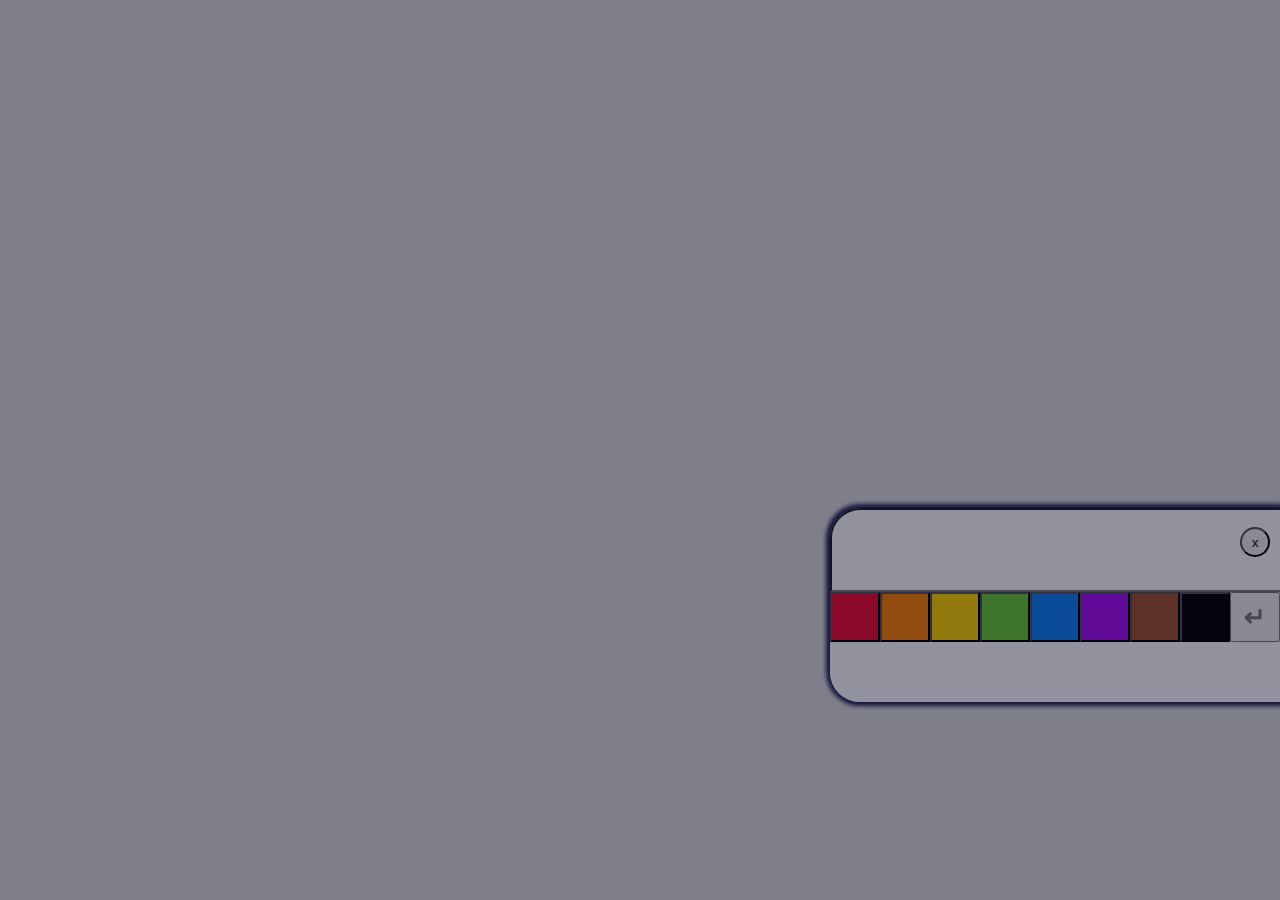
<file: index.html>
<!DOCTYPE html>
<html lang="en">
<head>
  <meta charset="UTF-8">
  <meta http-equiv="X-UA-Compatible" content="IE=edge">
  <meta name="viewport" content="width=device-width, initial-scale=1.0">
  <title>Kassastick</title>
  <link href= "kassastick.css" rel="stylesheet">
  <script src="barcodes.js"></script>
  <script src="kassastick--data.js"></script>
  <script src="kassastick--prelude.js"></script>
  <script>
    const display_ccd = ccd => {
      for( let node of document.querySelectorAll( '#filter .ccd' ) ){
        node.innerHTML ='';
        mk_ccd( ccd, node );
        console.log(ccd,node);
      }
    };
    const clear_ccd = () => {
      for( let node of document.querySelectorAll( '#filter .ccd' ) ){
        node.innerHTML ='';
      }
    }
    const transform_assimilate = Match
      ( /\[…([a-z]+)…\]$/i , chars => char => `[…${chars}${char}…]`
      , otherwise          , _     => char => `[…${char}…]` 
      )
    ;

    const transform_finalize = Match
      ( /\[…([a-z]+)…\]$/i , chars  => `[${chars}]`
      , otherwise          , str    => str 
      )
    ;

    const wildcard = str => str.replace( /…/, '\\S*?' )

    // credit esc_re: https://stackoverflow.com/users/18936/bobince
    const esc_re = ( str ) =>
      str.replace(/[-\/\\^$*+?.()|[\]{}]/g, '\\$&');
    const word2re = Match
      ( /^\[([a-z]+)\]$/   , ccd => RegExp( `\\[${ccd}\\]`, 'i' )
      , /^\[…([a-z]+)…\]$/ , ccd => RegExp( `\\[\\S*?${ccd}\\S*\\]` , 'i' )
      , otherwise         , str => RegExp( wildcard( esc_re( str ) ), 'i' )
      )
    ;
    const words2res = ( ...words ) => words.map( word2re );

    const all = ( ...res ) => str => res.reduce( ( acc, re ) => acc && re.test( str ) , true);


    const mk_dot = ( c, parent=document.body ) => {
      const node = document.createElement('div');
      node.classList = 'dot';
      node.dataset.color = c;
      parent.appendChild( node );
    }
    const mk_ccd = ( ccd, parent=document.body ) => {
      const node = document.createElement('div');
      node.classList.add('ccd');
      parent.appendChild( node );
      for( let c of ccd.split('') ) mk_dot( c, node );
    }
    const fill_in = (key, val, templ) => {
      const val_ = val.replace( '...', templ )
      return key === 'ean' ? val_.replace( /\s+/g, '' ): val_;
    } 
    // do on load
    let active = { item: null, barcode: null };
    document.addEventListener('DOMContentLoaded', ( ev ) => {
      document.body.dataset.state = 'browsing';

      // PARSE DATA
      lines = DATA.str.split(/\n+/);
      const groups = DATA.groups;
      let current = null;
      lines.forEach(
        Match
          ( /^\s*\/\s*/ , path => groups.push( {path:path, items:[], template:{}} )
          , /^\s*\#\s*/ , key  => {
            groups[groups.length-1].items.push([key,current={key}]) 
            }
          , /^\s*\*\s*([a-zA-Z\-]+)\s+/, (key, val) => groups[groups.length-1].template[key]=val
          , /^\s*([a-zA-Z\-]+)\s+/, (key, val) => current[key] = fill_in(key,val,groups[groups.length-1].template[key])
          , otherwise  , line => {
                      // console.log( `????:${line}` )  
                    }
          
          )
      );
      // gather free text field
      for(let item of DATA.items){
        // console.log(item);
      }
      // console.log(DATA.items)
      // RENDER GROUPS
      const gs = document.getElementById( 'groups' );
      for(let g of groups){
        const g_node = document.createElement( 'div' );
        g.node = g_node;
        gs.appendChild(g_node);
        g_node.innerHTML = g.path + " / ";
        g_node.classList.add('group');
        for(let ki of g.items) {
          const key = ki[0];
          const item = ki[1];
          // add path to item
          item.path = g.path;
          // RENDER ITEM
          const item_node = document.createElement( 'button' );

          g_node.appendChild( item_node );
          // DATA
          DATA.items.push( item );
          item.node = item_node;
          item.group = g;
          item.group_node = g_node;
          // DATA add text field for free text searches
          const item_texts = [];
          for( let t of [item.path, item.key, item.dim, item.desc, item.ean ])
            if( t ) item_texts.push( t );
          item.text = item_texts.join( '; ' );
          if( item.ccd ) item.text += `; [${item.ccd}]`

/*           DATA.ean2itemnode[ item.ean ] = item_node;
          DATA.ean2groupnode[ item.ean ] = g_node; */
          item_node.innerHTML = key;
          item_node.dataset.ean = item.ean;
          item_node.classList.add('item');
          if( item.ccd ) mk_ccd( item.ccd, item_node )
        }
      }


      // ADD EVENT HANDLERS

      // ADD RESET HANDLER
      reset = e => {
        // console.log('reset')
        document.body.dataset.state = 'browsing';
        if( active.item ) active.item.classList.remove( 'selected' );
        if( active.barcode ) active.barcode.parentNode.removeChild( active.barcode );
        active.barcode = null;
        active.item = null;
       }
      document.body.addEventListener( 'mouseup', reset );
      // ADD SHOW EAN HANDLERS 
      document.querySelectorAll('.item').forEach(
        ( item ) => {
          handler = e => {
            e.stopPropagation()
            reset();
            // REFLECT STATE
            document.body.dataset.state = 'selected';
            item.classList.add( 'selected' );
            active.item = item;

            // PRODUCE BARCODE
            const eanstr = item.dataset.ean;
            const eansvg = str2svg( eanstr );
            const barcode_display = document.createElement( 'div' );
            barcode_display.innerHTML =  eansvg;
            barcode_display.classList.add( 'barcode-display' )
            item.after( barcode_display );
            
            // EXIT
            if( active.barcode ) 
              active.barcode.parentNode.removeChild( active.barcode );
            // ENTRY
            active.barcode = barcode_display;
          }
          item.addEventListener( 'click', handler );
      });

    // FILTERING
    
    // SELECT FILTER
    const filter_area = document.getElementById( 'filter' );

 
    // BIND EVENT HANDLERS 
    const inp_txt = document.getElementById( 'inp-txt' );
    const ccd_display = document.querySelector( '#filter .ccd' );
    inp_txt.addEventListener( 'keyup', ( ev )=>{
      const str = inp_txt.value.replace(/\.\.\./,'…');
      inp_txt.value = str;
      
      const words = str.split( /\s+/ );
      const  res = words.map( word2re );
      const pred = str => res.reduce( ( acc, re ) => acc && re.test( str ) , true);
      
      const uninteresting_groups = new Set( DATA.groups );
      const interesting_groups = new Set( );
      const interesting_items = new Set();
      // loop through items, if is search string is not empty
      if( str.trim() !== '' ){
        for( let item of DATA.items ){
          // decide if interesting
          if( pred( item.text ) ){
            // item is interesting
            interesting_items.add( item );
            uninteresting_groups.delete( item.group );
            interesting_groups.add( item.group );
          }
        }
      }
      // hide uninteresting groups
      uninteresting_groups.forEach( g => g.node.dataset.interesting = false );
      // show interesting groups
      for(let g of interesting_groups){
        g.node.dataset.interesting = true;
        for(let [,i] of g.items ){
          i.node.dataset.interesting = interesting_items.has(i);
          i.node.disabled = !interesting_items.has(i);
        }
      }
      
      // reflect on item level
      // reflect on group level
      
      // auto-click item if only one is selected
      if( interesting_items.size === 1 ){
        for( let the_one of interesting_items.values() ){
          console.log('just one item', the_one );
          the_one.node.dispatchEvent( new Event('click', { bubbles: false }) );
        }
      } 
    } );
      
    // init at load time
    inp_txt.dispatchEvent( new Event('keyup', { bubbles: false }) );
    // CCD KEYPAD

    // CCD KEYPAD -- color buttons
    // bind assmiliate
    for(let btn of document.querySelectorAll( "#color-keypad .dot-btn" ) ){
      const char = btn.dataset.color;
      btn.addEventListener( 'click', () => {
        inp_txt.value = transform_assimilate( inp_txt.value )( char );
        inp_txt.dispatchEvent( new Event('keyup', { bubbles: false }) );
        display_ccd( inp_txt.value, ccd_display );
        Match
          ( /\[…([a-z]+)…\]/, ccd => display_ccd( ccd, ccd_display ) )( inp_txt.value )
      });
    };
    
    // bind finalize
    for(let btn of document.querySelectorAll( "#filter .enter-btn" ) ){
      btn.addEventListener( 'click', () => {
        inp_txt.value = transform_finalize( inp_txt.value )
        inp_txt.dispatchEvent( new Event('keyup', { bubbles: false } ) );
      } );
    }
    // bind reset
    for(let btn of document.querySelectorAll( "#filter .cancel-btn" ) ){
      btn.addEventListener( 'click', () => {
        inp_txt.value = '';
        inp_txt.dispatchEvent( new Event('keyup', { bubbles: false } ) );
        ccd_display.innerHTML='';
      } );
    }
  });
  </script>
</head>
<body data-state="browsing">

  <div id="groups"></div>

  <div id="filter">
    <!-- &#128269; --> 
    <input id="inp-txt" type="text" size="10">
    <button class="cancel-btn">x</button>
      <div class="ccd">
      </div>
      <div id="color-keypad">
      <!--button class="control-btn" data-char="[">[</button-->
      <button class="dot-btn" data-color="r"></button>
      <button class="dot-btn" data-color="o"></button>
      <button class="dot-btn" data-color="y"></button>
      <button class="dot-btn" data-color="g"></button>
      <button class="dot-btn" data-color="b"></button>
      <button class="dot-btn" data-color="v"></button>
      <button class="dot-btn" data-color="w"></button>
      <button class="dot-btn" data-color="s"></button>
       <!--button class="control-btn" data-char="]">]</button-->
      <button class="enter-btn">&crarr;</button>
    </div>
    <div class="footer"></div>

  </div>
  
</div>

<div style="height: 36vh;"></div>

  <div id="shield"></div>

</body>
</html>
</file>
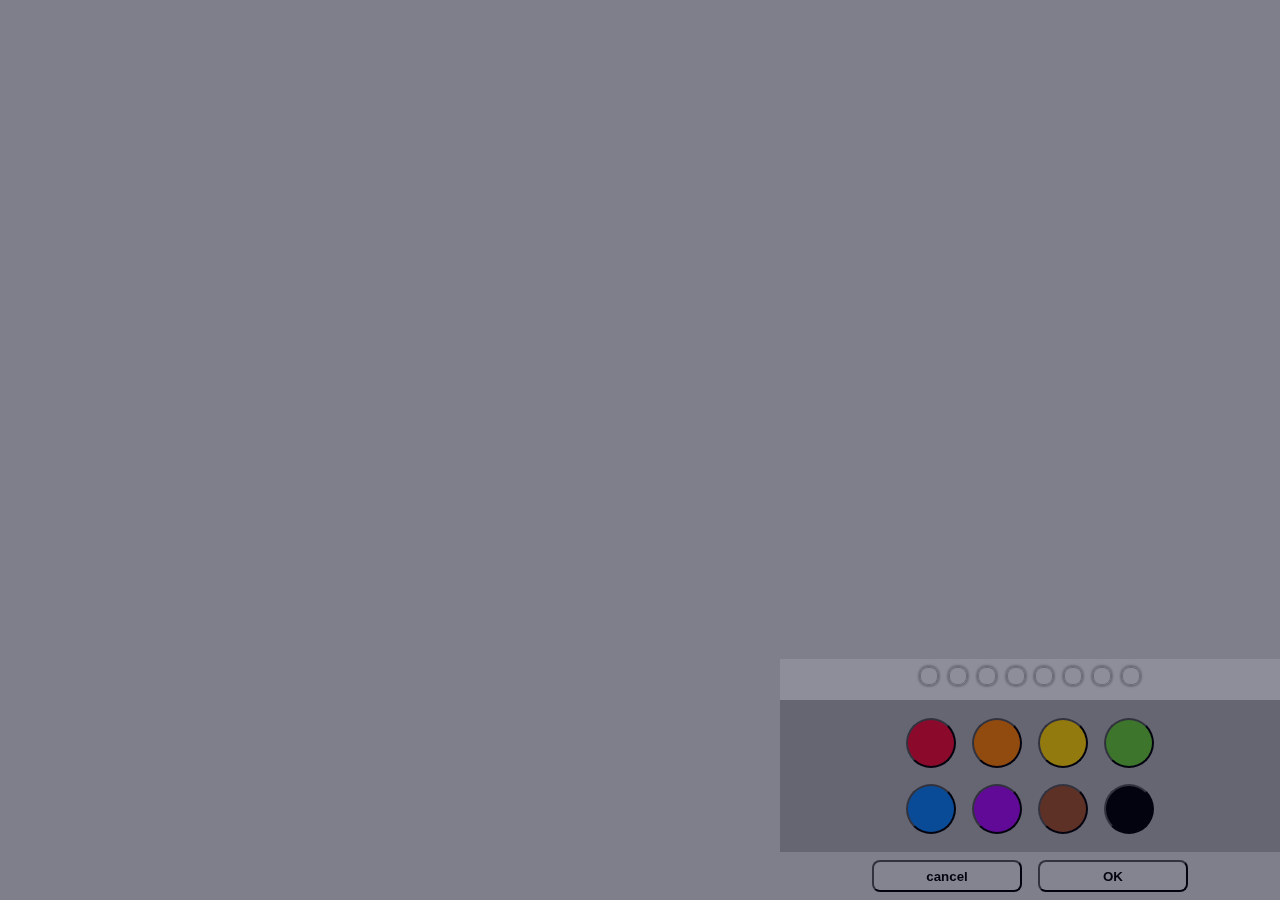
<file: ccode2barcode.html>
<!DOCTYPE html>
<html lang="en">
<head>
  <meta charset="UTF-8">
  <meta http-equiv="X-UA-Compatible" content="IE=edge">
  <meta name="viewport" content="width=device-width, initial-scale=1.0">
  <title>Kassastick</title>
  <link href= "kassastick.css" rel="stylesheet">
  <link href= "ccode2barcode.css" rel="stylesheet">
  
  <script src="barcodes.js"></script>
  <script>
    // do on load
    let active = { card: null, barcode: null };
    let inp = []; 
    document.addEventListener('DOMContentLoaded', ( ev ) => {
      
      // BINDINGS
      const cancelbtn = document.querySelector( 'button.cancel' );
      const okbtn     = document.querySelector( 'button.ok' );
      const display   = document.querySelector( '.display' );
      const dots      = document.querySelectorAll( '.display .dot' );
      console.log( dots );
      console.log( cancelbtn );
      
      const displayColors = () => {
        console.log( inp );
        for( let i = 0; i < dots.length; i++ ){
          dots[i].dataset.color = inp[i];
          dots[i].dataset.state = inp[i]? 'active' : 'idle' ;
          console.log(inp[i]);
        };
      };
      displayColors();
      cancelbtn.addEventListener( 'click', e => {
        inp = [];
        displayColors();
      } );
      document.querySelectorAll( '.palette button' ).forEach(
        btn => {
          const color = btn.dataset.color;
          const handler = ev => {
            inp.push( color );
            displayColors();
          };
          btn.addEventListener( 'click', handler );
        }
      )
    });
  </script>
</head>
<body data-state="browsing">
<div class="panel">
  <div class="display">
    <div class="dot"></div>
    <div class="dot"></div>
    <div class="dot"></div>
    <div class="dot"></div>
    <div class="dot"></div>
    <div class="dot"></div>
    <div class="dot"></div>
    <div class="dot"></div>
  </div>
  <nav class="color-selector">
    <div class="palette">
      <div class="palette-row row">
        <button data-color="r"></button>
        <button data-color="o"></button>
        <button data-color="y"></button>
        <button data-color="g"></button>
    </div>
    <div class="palette-row row">
        <button data-color="b"></button>
        <button data-color="v"></button>
        <button data-color="w"></button>
        <button data-color="s"></button>
      </div>
    </div>
    <div class="control-row row">
      <button class="cancel">cancel</button>
      <button class="ok">OK</button>
    <div>
  </nav>
<div>

  <div class="result"></div>

  <div id="shield"></div>

</body>
</html>

    <!--img src="https://www.bauhaus.se/media/catalog/product/cache/06447b731d1cbff22138e7150384a1c9/3/2/3230003A.jpg"-->
</file>
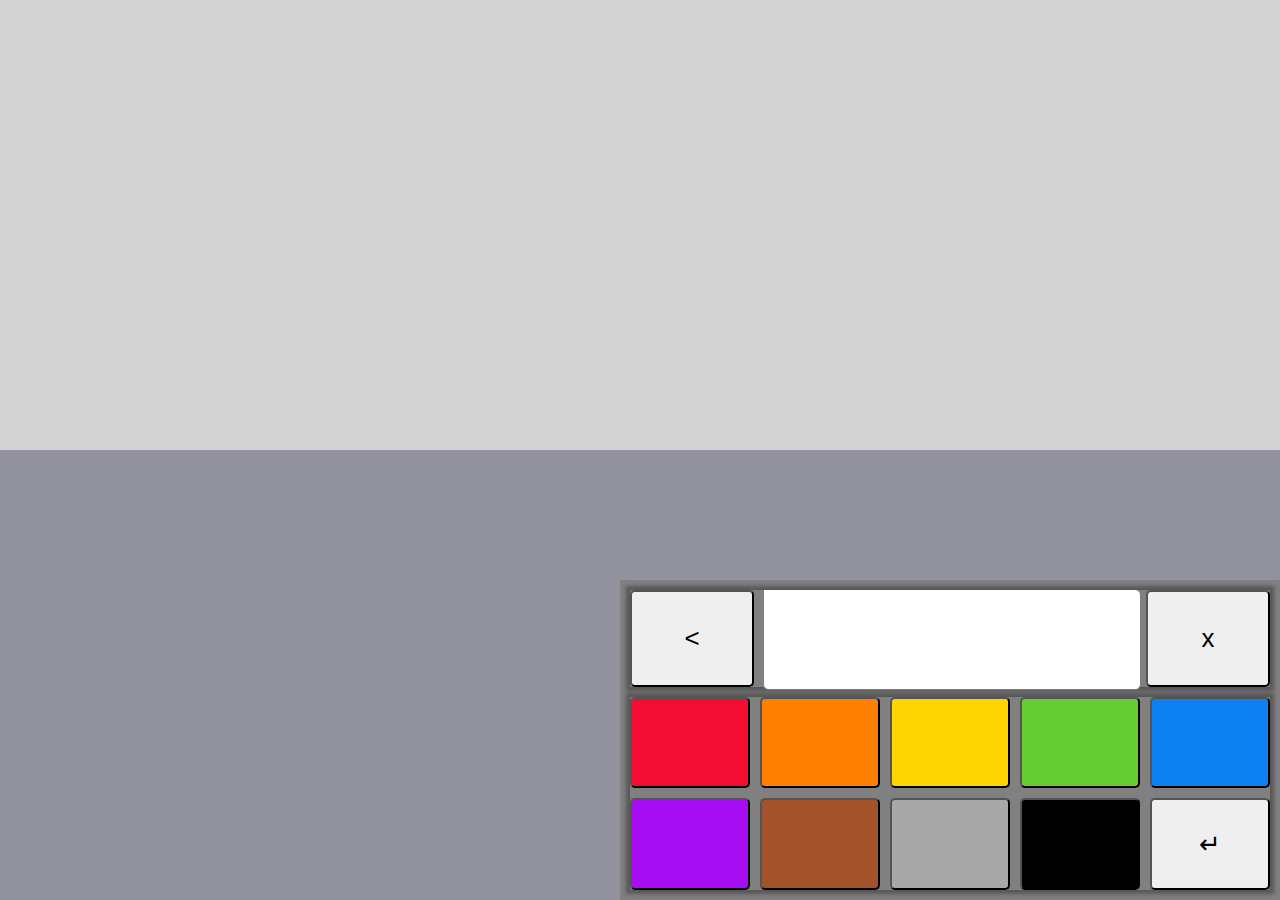
<file: k141592654.html>
<!DOCTYPE html>
<html lang="en">
<head>
  <meta charset="UTF-8">
  <meta http-equiv="X-UA-Compatible" content="IE=edge">
  <meta name="viewport" content="width=device-width, initial-scale=1.0">
  <title>Kassastick</title>
  <script src="barcodes.js"></script>
  <script src="kassastick--data.js"></script>

  <script src="k2--prelude.js"></script>
  <script src="k2--nolay.js"></script>

  <link href= "k2--layout.css" rel="stylesheet">
  <link href= "k2--style.css" rel="stylesheet">
  
  <script>
    

    const check_uniq_ean = ean => {
      if( Object.hasOwn( check_uniq_ean.barcodes, ean ) ) 
        console.error( ` The barcode ${ean} is not unique`  );
      else  check_uniq_ean.barcodes[ ean ] = true;
      const digits = str2digits( ean );
      if( ! EAN13.valid( digits ) ) 
        console.error( ` The barcode ${ean} is not a valid EAN-13 barcode`  );
    };
    check_uniq_ean.barcodes = {};



    // PARSE DATA
    const fill_in = ( key, val, templ ) => {
      val = val.replace( '...', templ )
      val = key === 'ean' ? val.replace( /\s+/g, '' ): val;
      if( key === 'ean' ) check_uniq_ean( val );
      return val;
    } 
    lines = DATA.str.split(/\n+/);
    const groups = DATA.groups;
    let current = null;
    let current_group = null;
    lines.forEach(
      Match
        ( /^\s*\/\s*/ , path =>
          groups.push( current_group = {path:path, items:[], template:{}} )
        , /^\s*\#\s*/ , key  => {
          groups[groups.length-1].items.push([key,current={key,path:current_group.path, group: current_group }]) 
          }
        , /^\s*\*\s*([a-zA-Z\-]+)\s+/, (key, val) => groups[groups.length-1].template[key]=val.trim()
        , /^\s*([a-zA-Z\-]+)\s+/, (key, val) => current[key] = fill_in(key,val.trim(),groups[groups.length-1].template[key])
        , otherwise  , line => {}
        )
    );
  </script>

  <script>
  </script>
  
  <script>
    const ccd_markup = Match
      ( _String,  ccd => 
        ['<div>'
        , [ '.', 'ccd' ]
        , [ $2.each( ccd.split('') )
          , c => 
            [ '<div>'
            , [ '.', 'dot' ] 
            , [ '%color', c ]
            ]
          ]

        ]
      , _ => [ '<div>' ]
      )
    ;
    const ENV = {};
    document.addEventListener('DOMContentLoaded', ( ev ) => 
    {
    // RENDER page

    // HANDLERS
      const handleColorButton = c => ev => {
        ENV.inputField.value = Match
          ( /\[…([a-zA-Z]+)…\]$/ , chars => `[…${chars}${c}…]`
          , otherwise          , _     => `[…${c}…]` 
          )( ENV.inputField.value )
        ;
        ENV.inputField.dispatchEvent( new Event('keyup', { bubbles: true }) );
      };
      const handleEnterButton = ev => {
        ENV.inputField.value = Match
          ( /\[…([a-zA-Z]+)…\]$/ , chars => `[${chars}]`
          , /\[([a-zA-Z]+)\]$/ , chars =>   `[${chars}]`
          , otherwise          , chars => `[${chars}]` 
          )( ENV.inputField.value )
        ;
        ENV.inputField.dispatchEvent( new Event('keyup', { bubbles: false }) );
      };
      const handleResetButton = ev => { 
        ENV.inputField.value = '';
        ENV.inputField.dispatchEvent( new Event('keyup', { bubbles: false }) );
      }
      const handleDeleteButton = ev => {
        ENV.inputField.value = Match
          ( /\[…([a-z]*?)[a-z]…\]$/i , chars => `[…${chars}…]`
          , otherwise          , str     => str.substring( 0, str.length-1 ) 
          )( ENV.inputField.value )
        ;
        ENV.inputField.dispatchEvent( new Event('keyup', { bubbles: false }) );
      };

      const handleFocus = ev => { ENV.input.dataset.focused = true; }
      const handleBlur  = ev => { ENV.input.dataset.focused = false; }

      // HANDLE SELECTION/ DISPLAY BARCODE
      let active = { item: null, barcode: null };
      handleReset = e => {
        // console.log('reset')
        document.body.dataset.state = 'browsing';
        if( active.item ) active.item.classList.remove( 'selected' );
        if( active.barcode ) active.barcode.parentNode.removeChild( active.barcode );
        active.barcode = null;
        active.item = null;
      }
      document.body.addEventListener( 'mouseup', handleReset );
      
      const handleItemClick = e => {
            e.stopPropagation();
            const item = e.target;
            if( !item.dataset.ean ) return;
            handleReset();

            // REFLECT STATE
            document.body.dataset.state = 'selected';
            item.classList.add( 'selected' );
            active.item = item;

            // PRODUCE BARCODE
            const eanstr = item.dataset.ean;
            console.log( 'Selected: ', eanstr )
            const eansvg = str2svg(  eanstr );
            const barcode_display = document.createElement( 'div' );
            barcode_display.innerHTML =  eansvg;
            barcode_display.classList.add( 'barcode-display' )
            item.after( barcode_display );
            
            // EXIT -- redundant -- aldready done in handleReset
     
            // ENTRY
            active.barcode = barcode_display;
          };

      // HANDLE INPUT

      const esc_re = ( str ) =>
        str.replace(/[-\/\\^$*+?.()|[\]{}]/g, '\\$&');
      const wildcard = str =>
        str.replace( /…/, '\\S*?' );
      const word2re = Match
        ( /^\[([a-zA-Z]+)\]$/   , ccd => RegExp( `\\[${ccd}\\]` )
        , /^\[…([a-zA-Z]+)…\]$/ , ccd => RegExp( `\\[\\S*?${ccd}\\S*\\]` )
        , otherwise         , str => RegExp( wildcard( esc_re( str ) ), 'i' )
        )
      ;
      const words2res = ( ...words ) => words.map( word2re );    
          
      const handleKeyup = e => {
        const inp_txt = e.target;
        
        // wildcard glyph
        const str = inp_txt.value.replace(/\.\.\./,'…');
        inp_txt.value = str;

        // reset viz
        ENV.viz.innerHTML = '';
        // vizualize color codes
        const mrk = Match
          ( /^\[([a-zA-Z]+)\]$/   , ccd => ccd_markup( ccd )
          , /^\[…([a-zA-Z]+)…\]$/ , ccd => ccd_markup( ccd )
          , otherwise, str => [ '<div>' ]
          )( str )
        // compile and draw ccd vizualization
        $.syntax.texp2fn( mrk )({ node: ENV.viz });

        // Make predicate
        const res = str.split( /\s+/ ).map( word2re );
        const pred = str => res.reduce
          ( ( acc, re ) => acc && re.test( str ) 
          , true
          )
        ;

        // Prepare search
        const uninteresting_groups = new Set( DATA.groups );
        const interesting_groups   = new Set();
        const interesting_items    = new Set();

        // loop through items, if is search string is not empty
        if( str.trim() !== '' ){
          for( let item of DATA.items ){
            // decide if interesting
            if( pred( item.text ) ){
              console.log('y')
              // item is interesting
              interesting_items.add( item );
              uninteresting_groups.delete( item.group );
              interesting_groups.add( item.group );
            }
          }
        }

        // hide uninteresting groups
        uninteresting_groups.forEach( g => g.node.dataset.interesting = false );
        // show interesting groups
        for(let g of interesting_groups){
          g.node.dataset.interesting = true;
          for(let [,i] of g.items ){
            i.node.dataset.interesting = interesting_items.has(i);
            i.node.disabled = !interesting_items.has(i);
          }
        }

        if( interesting_items.size === 1 && !/^\[…[a-zA-Z]+…\]$/.test( str ) ){
          for( let the_one of interesting_items.values() ){
            the_one.node.dispatchEvent
              ( new Event('click', { bubbles: true }) );
          }
        } 
      }
      

    // MARKUP
      const ki2Item = ( [ key, item ] ) => 
        [ '<button>'
        , ( ctx ) => DATA.items.push( item )
        , ( ctx ) => item.node = ctx.node
        , [ '.', 'item' ]
        , [ '%ean', item.ean ]
        , key
        , ccd_markup( item.ccd )
        ]
      ;
      const grpGroup = g => 
        [ '<div group>'
        , ( ctx ) => g.node = ctx.node
        , g.path
        , " / "
        , $2.each( g.items )( ki2Item )
        ]
      ;

      const Listing = 
        [ '<div listing listing>'
        , $2.each( DATA.groups )( grpGroup )
        , [ '<footer>' ]  
        , [ '!click', handleItemClick ]
        ]
      ;
      const Viz = 
        [ '<div viz viz>'
        ]
      ;
      const InputField =
        [ '<div inp inp>'
        , [ '<input inputField>'
          , [ '!focus', handleFocus ]
          , [ '!blur' , handleBlur ]
          , [ '!keyup', handleKeyup ]
          ]
        , Viz 
        ]
      ;
      const Display =
        [ '<div display display>'
        , [ '<button deleteBtn del>', "<"
          , [ '!click', handleDeleteButton ]
          ]
        , InputField
        , [ '<button resetBtn res>', "x"
          , [ '!click', handleResetButton ]
          ]
        ]
      ;
      const colorBtn = c =>
          [ `<button ${c} ${c}>`
          , [ '.', "color-button" ]
          , [ '%color', c ]
          , [ '!click', handleColorButton( c ) ]
          ]
      const Keyboard = 
        [ '<div keyboard keyboard>'
        , $2.each( 'roygbvBGs' )( colorBtn )
        , [ '<button enterBtn E>'
          , "↵"
          , [ '!click', handleEnterButton ] 
          ] 
        ]
      ;

      const Input = 
        [ '<div input>'
        , [ '@id', 'filter' ]
        , [ '%focused', 'false' ]
        , Display
        , Keyboard
        ]
      const Main = 
        [ '<div main>'
        , Listing
        , Input
        , [ '<div>', [ '@id', 'shield' ] ]
        ]
      ;
    // INTERPRET page definition
      $.syntax.texp2fn( Main )( 
          { node: document.body
          , env: ENV
          }
      );

    // ANNOTATE items with <item>.text
    
      for( let item of DATA.items ){
        // add text field for free text searches
        const item_texts = [];

        for( let t of [item.path, item.key, item.dim, item.desc ])
          if( t ) item_texts.push( t );
      
        for( let t of [ item.ccd, item.ean, item.ccd?item.ccd.split('').reverse().join(''):'' ])
          if( t ) item_texts.push( `[${ t }]` );

        item.text = item_texts.join( '; ' );
      }

    // INIT
    for( let g of DATA.groups )
      g.node.dataset.interesting = false;
    }
  );
  </script>
</head>
<body data-state="browsing">



</body>
</html>
</file>
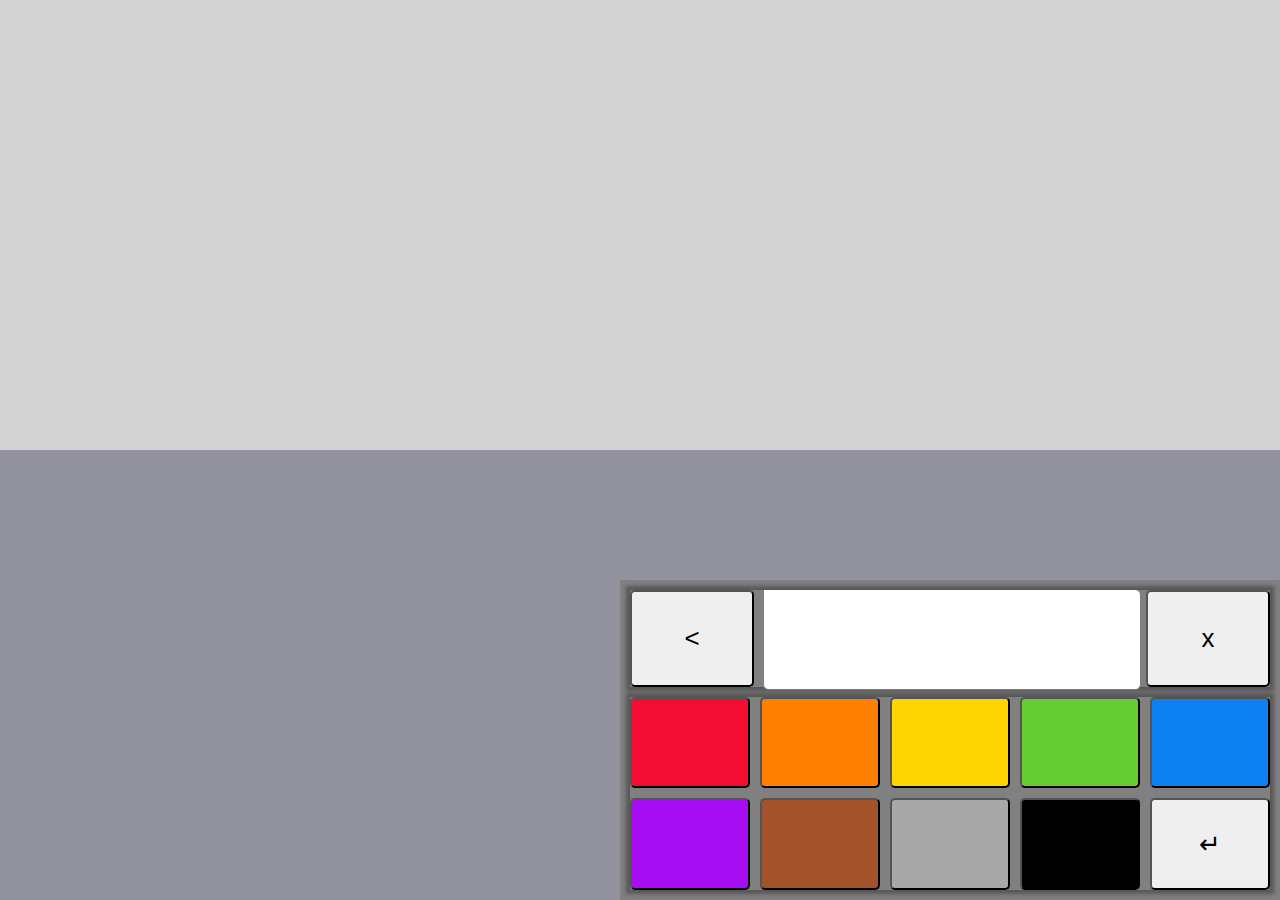
<file: k2.html>
<!DOCTYPE html>
<html lang="en">
<head>
  <meta charset="UTF-8">
  <meta http-equiv="X-UA-Compatible" content="IE=edge">
  <meta name="viewport" content="width=device-width, initial-scale=1.0">
  <title>Kassastick</title>
  <script src="barcodes.js"></script>
  <script src="kassastick--data.js"></script>

  <script src="k2--prelude.js"></script>
  <script src="k2--nolay.js"></script>

  <link href= "k2--layout.css" rel="stylesheet">
  <link href= "k2--style.css" rel="stylesheet">
  
  <script>
    // PARSE DATA
    const fill_in = (key, val, templ) => {
      const val_ = val.replace( '...', templ )
      return key === 'ean' ? val_.replace( /\s+/g, '' ): val_;
    } 
    lines = DATA.str.split(/\n+/);
    const groups = DATA.groups;
    let current = null;
    let current_group = null;
    lines.forEach(
      Match
        ( /^\s*\/\s*/ , path =>
          groups.push( current_group = {path:path, items:[], template:{}} )
        , /^\s*\#\s*/ , key  => {
          groups[groups.length-1].items.push([key,current={key,path:current_group.path, group: current_group }]) 
          }
        , /^\s*\*\s*([a-zA-Z\-]+)\s+/, (key, val) => groups[groups.length-1].template[key]=val
        , /^\s*([a-zA-Z\-]+)\s+/, (key, val) => current[key] = fill_in(key,val,groups[groups.length-1].template[key])
        , otherwise  , line => {}
        )
    );
  </script>

  <script>
  </script>
  
  <script>
    const ccd_markup = Match
      ( _String,  ccd => 
        ['<div>'
        , [ '.', 'ccd' ]
        , [ $2.each( ccd.split('') )
          , c => 
            [ '<div>'
            , [ '.', 'dot' ] 
            , [ '%color', c ]
            ]
          ]

        ]
      , _ => [ '<div>' ]
      )
    ;
    const ENV = {};
    document.addEventListener('DOMContentLoaded', ( ev ) => 
    {
    // RENDER page

    // HANDLERS
      const handleColorButton = c => ev => {
        ENV.inputField.value = Match
          ( /\[…([a-zA-Z]+)…\]$/ , chars => `[…${chars}${c}…]`
          , otherwise          , _     => `[…${c}…]` 
          )( ENV.inputField.value )
        ;
        ENV.inputField.dispatchEvent( new Event('keyup', { bubbles: true }) );
      };
      const handleEnterButton = ev => {
        ENV.inputField.value = Match
          ( /\[…([a-zA-Z]+)…\]$/ , chars => `[${chars}]`
          , /\[([a-zA-Z]+)\]$/ , chars =>   `[${chars}]`
          , otherwise          , chars => `[${chars}]` 
          )( ENV.inputField.value )
        ;
        ENV.inputField.dispatchEvent( new Event('keyup', { bubbles: false }) );
      };
      const handleResetButton = ev => { 
        ENV.inputField.value = '';
        ENV.inputField.dispatchEvent( new Event('keyup', { bubbles: false }) );
      }
      const handleDeleteButton = ev => {
        ENV.inputField.value = Match
          ( /\[…([a-z]*?)[a-z]…\]$/i , chars => `[…${chars}…]`
          , otherwise          , str     => str.substring( 0, str.length-1 ) 
          )( ENV.inputField.value )
        ;
        ENV.inputField.dispatchEvent( new Event('keyup', { bubbles: false }) );
      };

      const handleFocus = ev => { ENV.input.dataset.focused = true; }
      const handleBlur  = ev => { ENV.input.dataset.focused = false; }

      // HANDLE SELECTION/ DISPLAY BARCODE
      let active = { item: null, barcode: null };
      handleReset = e => {
        // console.log('reset')
        document.body.dataset.state = 'browsing';
        if( active.item ) active.item.classList.remove( 'selected' );
        if( active.barcode ) active.barcode.parentNode.removeChild( active.barcode );
        active.barcode = null;
        active.item = null;
      }
      document.body.addEventListener( 'mouseup', handleReset );
      
      const handleItemClick = e => {
            e.stopPropagation();
            const item = e.target;
            if( !item.dataset.ean ) return;
            handleReset();

            // REFLECT STATE
            document.body.dataset.state = 'selected';
            item.classList.add( 'selected' );
            active.item = item;

            // PRODUCE BARCODE
            const eanstr = item.dataset.ean;
            console.log( 'Selected: ', eanstr )
            const eansvg = str2svg(  eanstr );
            const barcode_display = document.createElement( 'div' );
            barcode_display.innerHTML =  eansvg;
            barcode_display.classList.add( 'barcode-display' )
            item.after( barcode_display );
            
            // EXIT -- redundant -- aldready done in handleReset
     
            // ENTRY
            active.barcode = barcode_display;
          };

      // HANDLE INPUT

      const esc_re = ( str ) =>
        str.replace(/[-\/\\^$*+?.()|[\]{}]/g, '\\$&');
      const wildcard = str =>
        str.replace( /…/, '\\S*?' );
      const word2re = Match
        ( /^\[([a-zA-Z]+)\]$/   , ccd => RegExp( `\\[${ccd}\\]` )
        , /^\[…([a-zA-Z]+)…\]$/ , ccd => RegExp( `\\[\\S*?${ccd}\\S*\\]` )
        , otherwise         , str => RegExp( wildcard( esc_re( str ) ), 'i' )
        )
      ;
      const words2res = ( ...words ) => words.map( word2re );    
          
      const handleKeyup = e => {
        const inp_txt = e.target;
        
        // wildcard glyph
        const str = inp_txt.value.replace(/\.\.\./,'…');
        inp_txt.value = str;

        // reset viz
        ENV.viz.innerHTML = '';
        // vizualize color codes
        const mrk = Match
          ( /^\[([a-zA-Z]+)\]$/   , ccd => ccd_markup( ccd )
          , /^\[…([a-zA-Z]+)…\]$/ , ccd => ccd_markup( ccd )
          , otherwise, str => [ '<div>' ]
          )( str )
        // compile and draw ccd vizualization
        $.syntax.texp2fn( mrk )({ node: ENV.viz });

        // Make predicate
        const res = str.split( /\s+/ ).map( word2re );
        const pred = str => res.reduce
          ( ( acc, re ) => acc && re.test( str ) 
          , true
          )
        ;

        // Prepare search
        const uninteresting_groups = new Set( DATA.groups );
        const interesting_groups   = new Set();
        const interesting_items    = new Set();

        // loop through items, if is search string is not empty
        if( str.trim() !== '' ){
          for( let item of DATA.items ){
            // decide if interesting
            if( pred( item.text ) ){
              console.log('y')
              // item is interesting
              interesting_items.add( item );
              uninteresting_groups.delete( item.group );
              interesting_groups.add( item.group );
            }
          }
        }

        // hide uninteresting groups
        uninteresting_groups.forEach( g => g.node.dataset.interesting = false );
        // show interesting groups
        for(let g of interesting_groups){
          g.node.dataset.interesting = true;
          for(let [,i] of g.items ){
            i.node.dataset.interesting = interesting_items.has(i);
            i.node.disabled = !interesting_items.has(i);
          }
        }

        if( interesting_items.size === 1 && !/^\[…[a-zA-Z]+…\]$/.test( str ) ){
          for( let the_one of interesting_items.values() ){
            the_one.node.dispatchEvent
              ( new Event('click', { bubbles: true }) );
          }
        } 
      }
      

    // MARKUP
      const ki2Item = ( [ key, item ] ) => 
        [ '<button>'
        , ( ctx ) => DATA.items.push( item )
        , ( ctx ) => item.node = ctx.node
        , [ '.', 'item' ]
        , [ '%ean', item.ean ]
        , key
        , ccd_markup( item.ccd )
        ]
      ;
      const grpGroup = g => 
        [ '<div group>'
        , ( ctx ) => g.node = ctx.node
        , g.path
        , " / "
        , $2.each( g.items )( ki2Item )
        ]
      ;

      const Listing = 
        [ '<div listing listing>'
        , $2.each( DATA.groups )( grpGroup )
        , [ '<footer>' ]  
        , [ '!click', handleItemClick ]
        ]
      ;
      const Viz = 
        [ '<div viz viz>'
        ]
      ;
      const InputField =
        [ '<div inp inp>'
        , [ '<input inputField>'
          , [ '!focus', handleFocus ]
          , [ '!blur' , handleBlur ]
          , [ '!keyup', handleKeyup ]
          ]
        , Viz 
        ]
      ;
      const Display =
        [ '<div display display>'
        , [ '<button deleteBtn del>', "<"
          , [ '!click', handleDeleteButton ]
          ]
        , InputField
        , [ '<button resetBtn res>', "x"
          , [ '!click', handleResetButton ]
          ]
        ]
      ;
      const colorBtn = c =>
          [ `<button ${c} ${c}>`
          , [ '.', "color-button" ]
          , [ '%color', c ]
          , [ '!click', handleColorButton( c ) ]
          ]
      const Keyboard = 
        [ '<div keyboard keyboard>'
        , $2.each( 'roygbvBGs' )( colorBtn )
        , [ '<button enterBtn E>'
          , "↵"
          , [ '!click', handleEnterButton ] 
          ] 
        ]
      ;

      const Input = 
        [ '<div input>'
        , [ '@id', 'filter' ]
        , [ '%focused', 'false' ]
        , Display
        , Keyboard
        ]
      const Main = 
        [ '<div main>'
        , Listing
        , Input
        , [ '<div>', [ '@id', 'shield' ] ]
        ]
      ;
    // INTERPRET page definition
      $.syntax.texp2fn( Main )( 
          { node: document.body
          , env: ENV
          }
      );

    // ANNOTATE items with <item>.text
    
      for( let item of DATA.items ){
        // add text field for free text searches
        const item_texts = [];

        for( let t of [item.path, item.key, item.dim, item.desc ])
          if( t ) item_texts.push( t );
      
        for( let t of [ item.ccd, item.ean ])
          if( t ) item_texts.push( `[${ t }]` );
        
        item.text = item_texts.join( '; ' );
      }

    // INIT
    for( let g of DATA.groups )
      g.node.dataset.interesting = false;
    }
  );
  </script>
</head>
<body data-state="browsing">



</body>
</html>
</file>
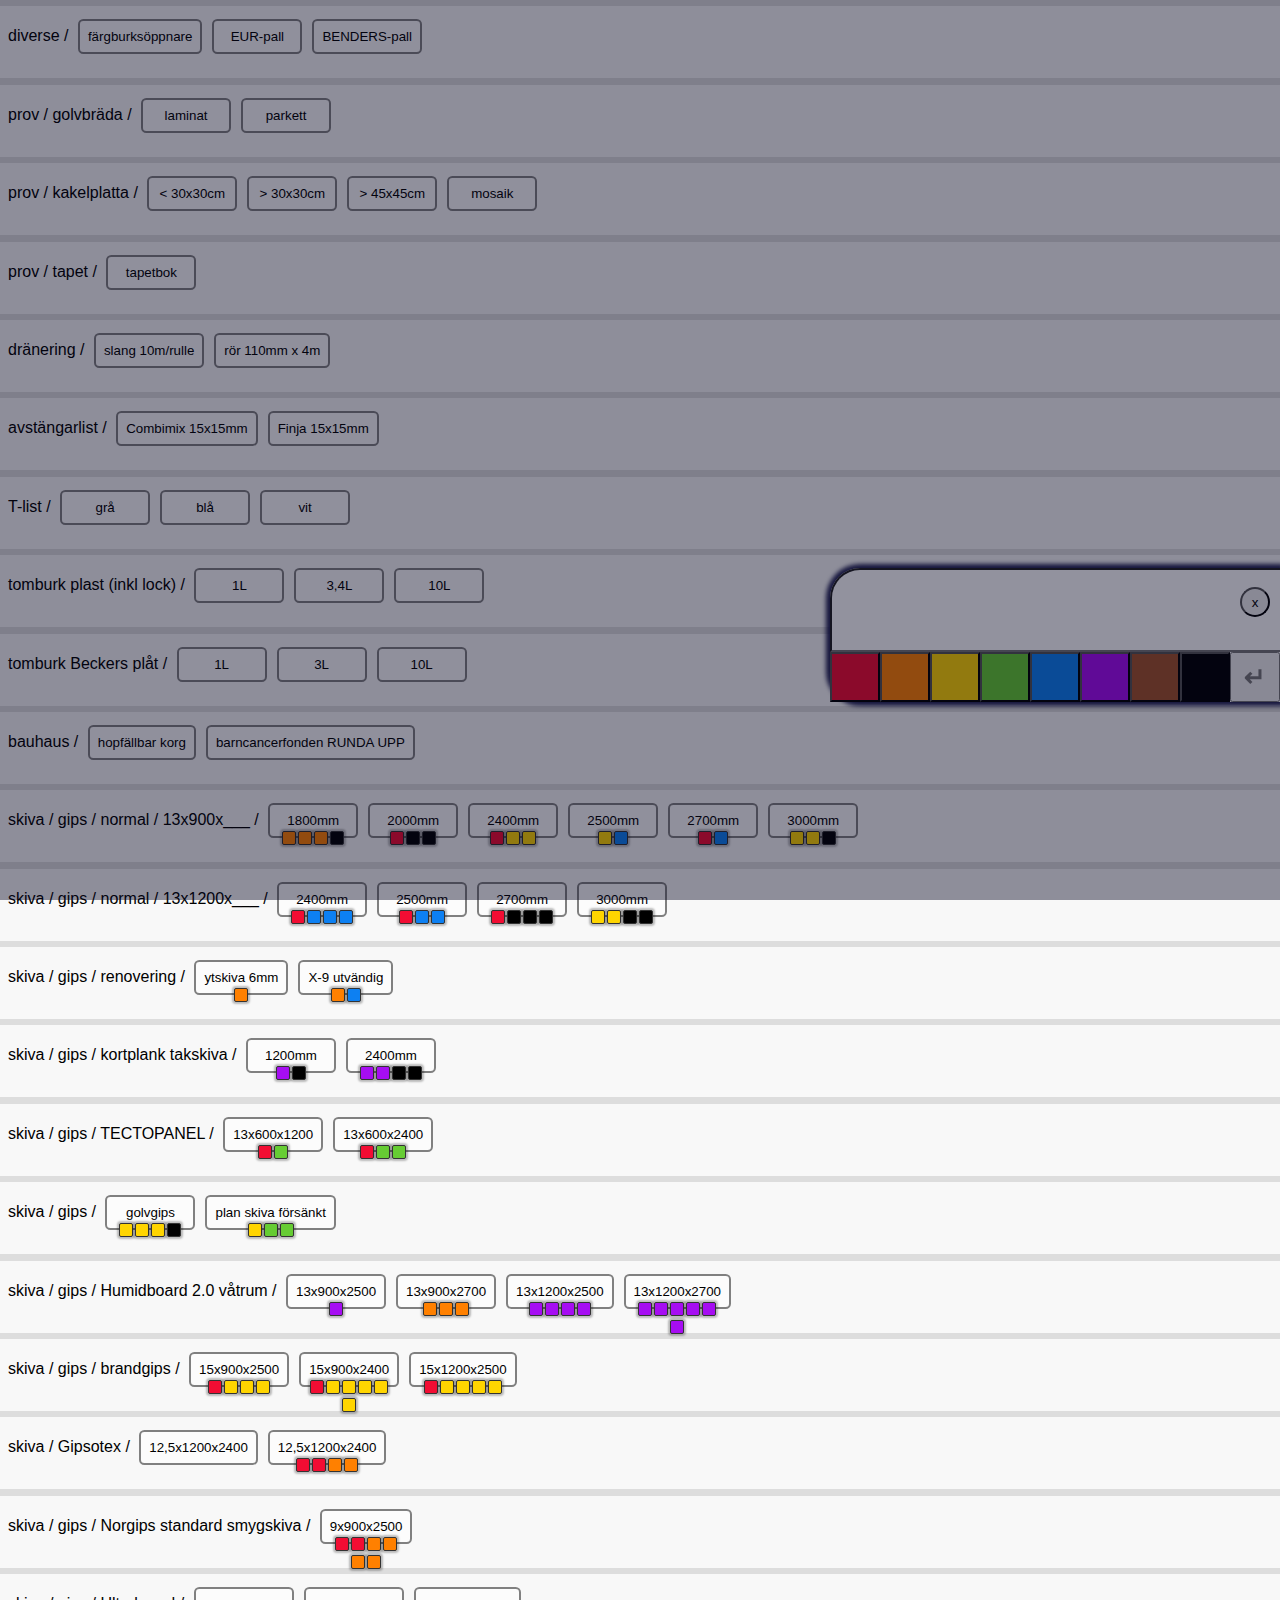
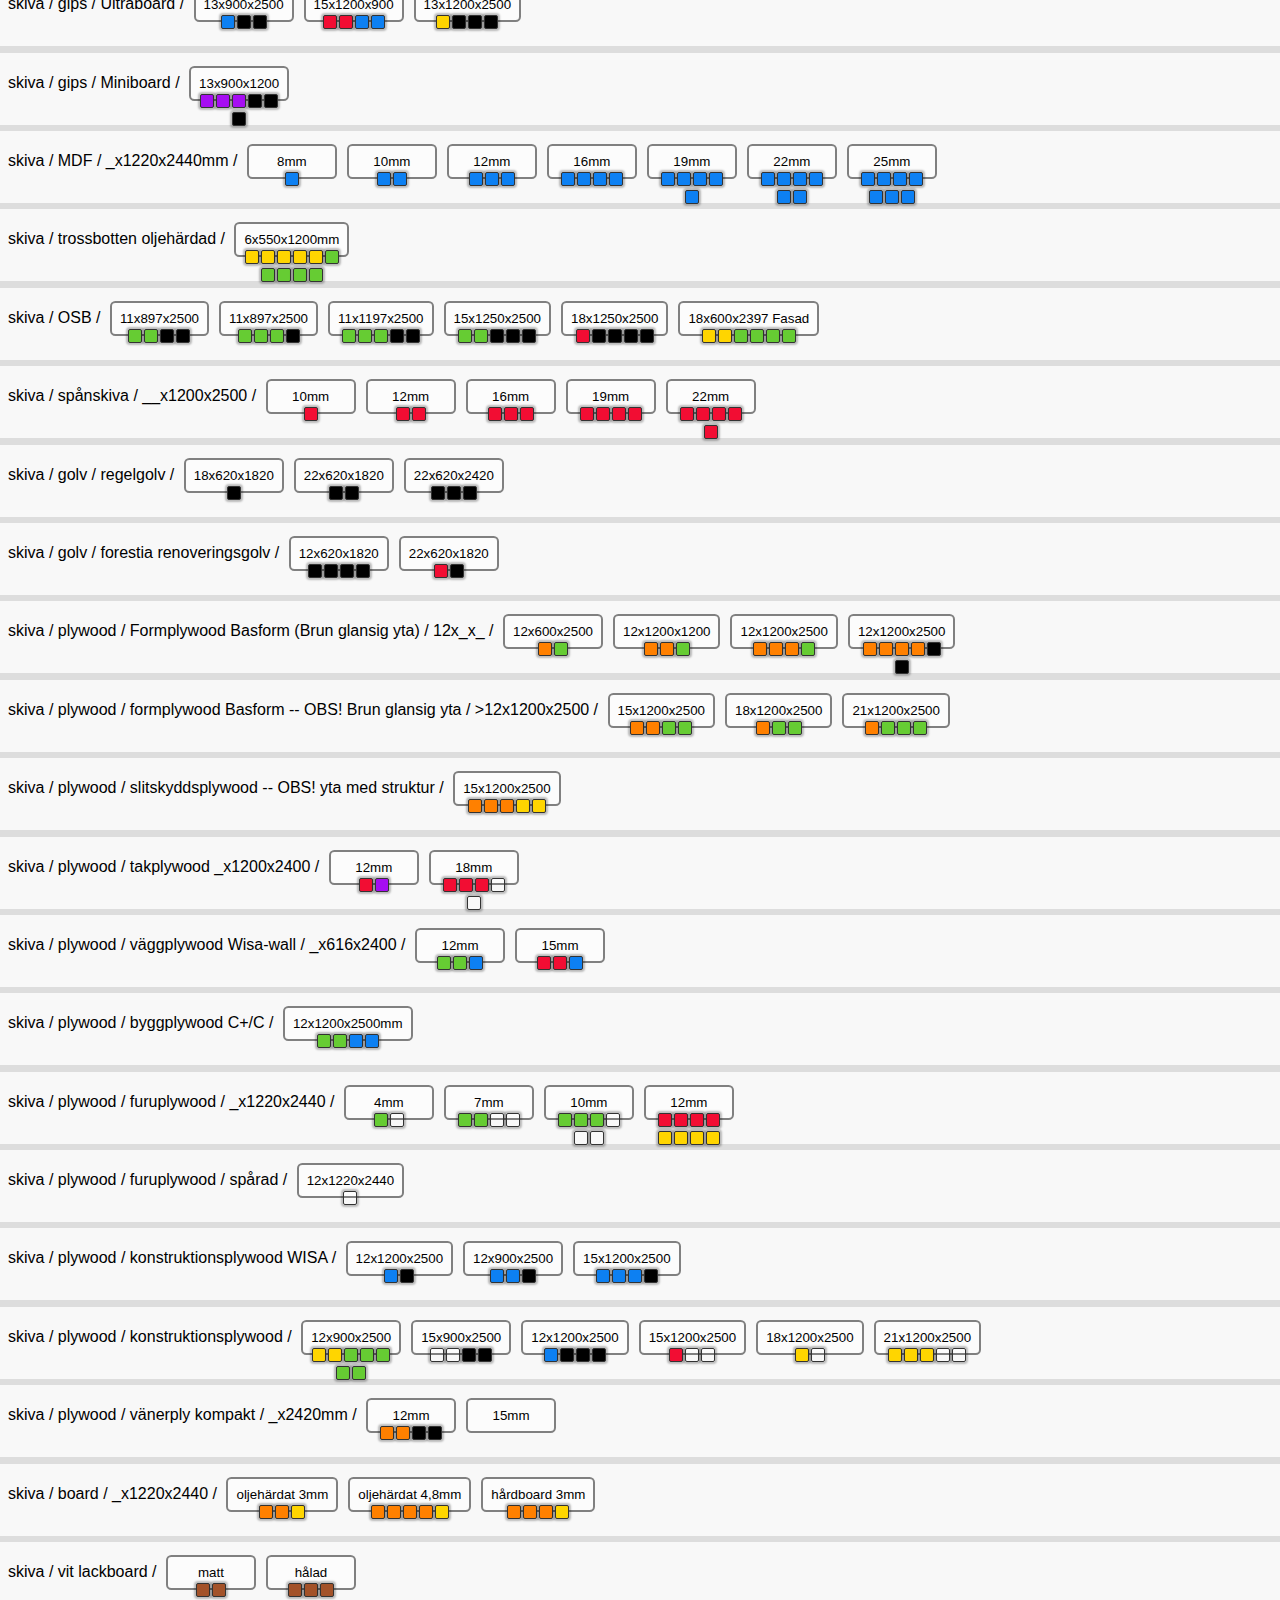
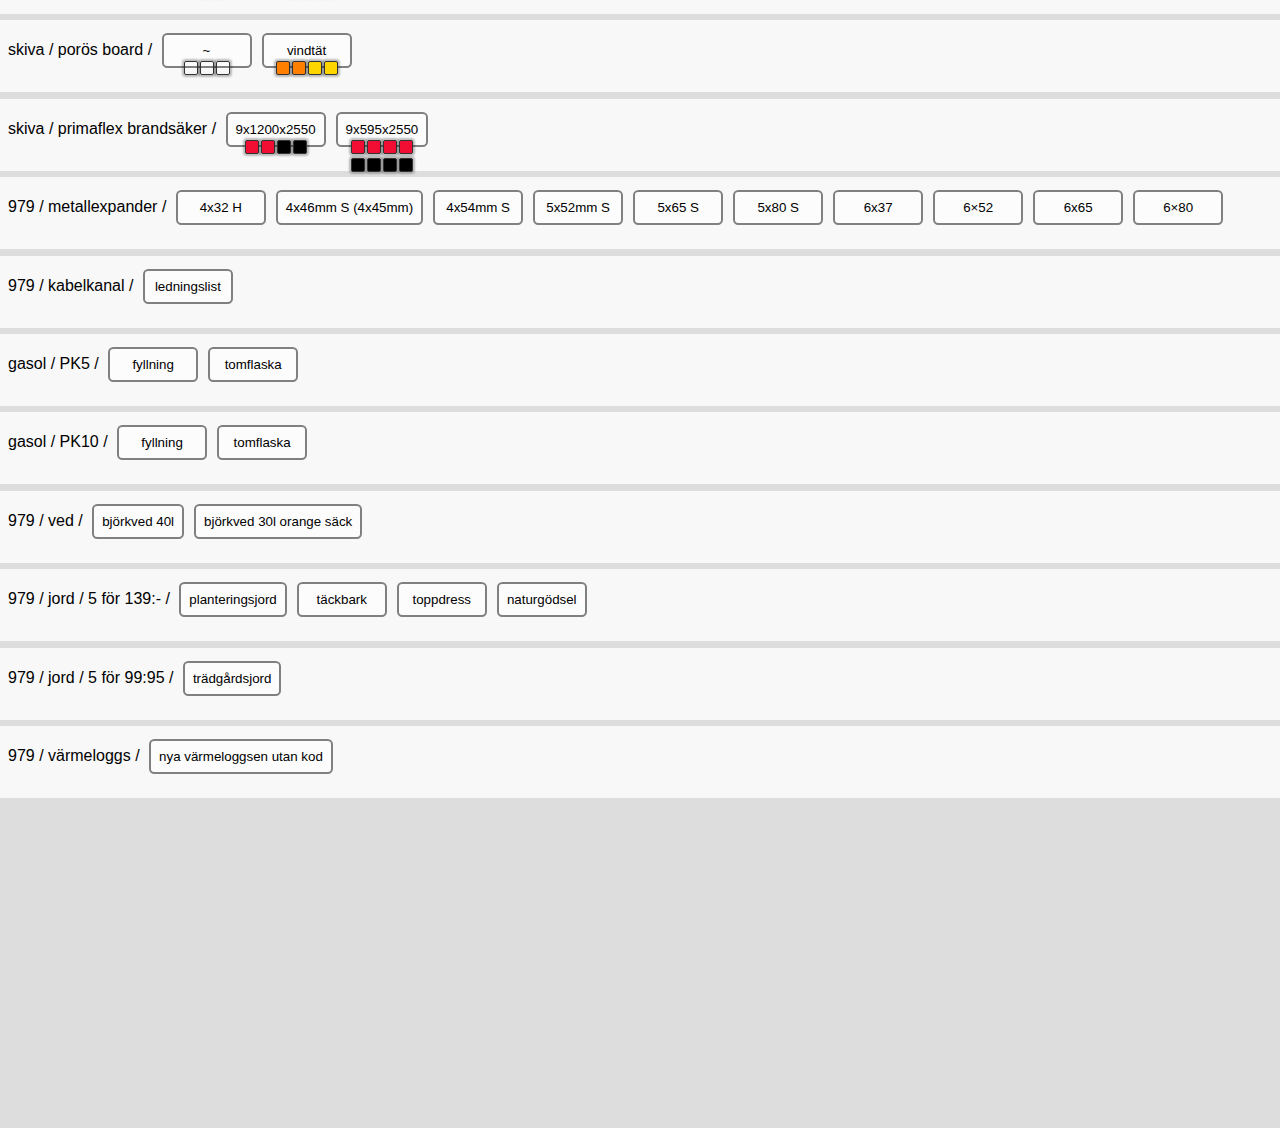
<file: kassastick.html>
<!DOCTYPE html>
<html lang="en">
<head>
  <meta charset="UTF-8">
  <meta http-equiv="X-UA-Compatible" content="IE=edge">
  <meta name="viewport" content="width=device-width, initial-scale=1.0">
  <title>Kassastick</title>
  <link href= "kassastick.css" rel="stylesheet">
  <script src="barcodes.js"></script>
  <script src="kassastick--data.js"></script>
  <script src="kassastick--prelude.js"></script>
  <script>
    const display_ccd = ccd => {
      for( let node of document.querySelectorAll( '#filter .ccd' ) ){
        node.innerHTML ='';
        mk_ccd( ccd, node );
        console.log(ccd,node);
      }
    };
    const clear_ccd = () => {
      for( let node of document.querySelectorAll( '#filter .ccd' ) ){
        node.innerHTML ='';
      }
    }
    const transform_assimilate = Match
      ( /\[…([a-z]+)…\]$/i , chars => char => `[…${chars}${char}…]`
      , otherwise          , _     => char => `[…${char}…]` 
      )
    ;

    const transform_finalize = Match
      ( /\[…([a-z]+)…\]$/i , chars  => `[${chars}]`
      , otherwise          , str    => str 
      )
    ;

    const wildcard = str => str.replace( /…/, '\\S*?' )

    // credit esc_re: https://stackoverflow.com/users/18936/bobince
    const esc_re = ( str ) =>
      str.replace(/[-\/\\^$*+?.()|[\]{}]/g, '\\$&');
    const word2re = Match
      ( /^\[([a-z]+)\]$/   , ccd => RegExp( `\\[${ccd}\\]`, 'i' )
      , /^\[…([a-z]+)…\]$/ , ccd => RegExp( `\\[\\S*?${ccd}\\S*\\]` , 'i' )
      , otherwise         , str => RegExp( wildcard( esc_re( str ) ), 'i' )
      )
    ;
    const words2res = ( ...words ) => words.map( word2re );

    const all = ( ...res ) => str => res.reduce( ( acc, re ) => acc && re.test( str ) , true);


    const mk_dot = ( c, parent=document.body ) => {
      const node = document.createElement('div');
      node.classList = 'dot';
      node.dataset.color = c;
      parent.appendChild( node );
    }
    const mk_ccd = ( ccd, parent=document.body ) => {
      const node = document.createElement('div');
      node.classList.add('ccd');
      parent.appendChild( node );
      for( let c of ccd.split('') ) mk_dot( c, node );
    }
    const fill_in = (key, val, templ) => {
      const val_ = val.replace( '...', templ )
      return key === 'ean' ? val_.replace( /\s+/g, '' ): val_;
    } 
    // do on load
    let active = { item: null, barcode: null };
    document.addEventListener('DOMContentLoaded', ( ev ) => {
      document.body.dataset.state = 'browsing';

      // PARSE DATA
      lines = DATA.str.split(/\n+/);
      const groups = DATA.groups;
      let current = null;
      lines.forEach(
        Match
          ( /^\s*\/\s*/ , path => groups.push( {path:path, items:[], template:{}} )
          , /^\s*\#\s*/ , key  => {
            //console.log(key)
            groups[groups.length-1].items.push([key,current={key}]) 
            }
          , /^\s*\*\s*([a-zA-Z\-]+)\s+/, (key, val) => groups[groups.length-1].template[key]=val
          , /^\s*([a-zA-Z\-]+)\s+/, (key, val) => current[key] = fill_in(key,val,groups[groups.length-1].template[key])
          , otherwise  , line => {
                      // console.log( `????:${line}` )  
                    }
          
          )
      );
      // gather free text field
      for(let item of DATA.items){
        // console.log(item);
      }
      // console.log(DATA.items)
      // RENDER GROUPS
      const gs = document.getElementById( 'groups' );
      for(let g of groups){
        const g_node = document.createElement( 'div' );
        g.node = g_node;
        gs.appendChild(g_node);
        g_node.innerHTML = g.path + " / ";
        g_node.classList.add('group');
        for(let ki of g.items) {
          const key = ki[0];
          const item = ki[1];
          // add path to item
          item.path = g.path;
          // RENDER ITEM
          const item_node = document.createElement( 'button' );

          g_node.appendChild( item_node );
          // DATA
          DATA.items.push( item );
          item.node = item_node;
          item.group = g;
          item.group_node = g_node;
          // DATA add text field for free text searches
          const item_texts = [];
          for( let t of [item.path, item.key, item.dim, item.desc, item.ean ])
            if( t ) item_texts.push( t );
          item.text = item_texts.join( '; ' );
          if( item.ccd ) item.text += `; [${item.ccd}]`

/*           DATA.ean2itemnode[ item.ean ] = item_node;
          DATA.ean2groupnode[ item.ean ] = g_node; */
          item_node.innerHTML = key;
          item_node.dataset.ean = item.ean;
          item_node.classList.add('item');
          if( item.ccd ) mk_ccd( item.ccd, item_node )
        }
      }


      // ADD EVENT HANDLERS

      // ADD RESET HANDLER
      reset = e => {
        // console.log('reset')
        document.body.dataset.state = 'browsing';
        if( active.item ) active.item.classList.remove( 'selected' );
        if( active.barcode ) active.barcode.parentNode.removeChild( active.barcode );
        active.barcode = null;
        active.item = null;
       }
      document.body.addEventListener( 'mouseup', reset );
      // ADD SHOW EAN HANDLERS 
      document.querySelectorAll('.item').forEach(
        ( item ) => {
          handler = e => {
            e.stopPropagation()
            reset();
            // REFLECT STATE
            document.body.dataset.state = 'selected';
            item.classList.add( 'selected' );
            active.item = item;

            // PRODUCE BARCODE
            const eanstr = item.dataset.ean;
            const eansvg = str2svg( eanstr );
            const barcode_display = document.createElement( 'div' );
            barcode_display.innerHTML =  eansvg;
            barcode_display.classList.add( 'barcode-display' )
            item.after( barcode_display );
            
            // EXIT
            if( active.barcode ) 
              active.barcode.parentNode.removeChild( active.barcode );
            // ENTRY
            active.barcode = barcode_display;
          }
          item.addEventListener( 'click', handler );
      });

    // FILTERING
    
    // SELECT FILTER
    const filter_area = document.getElementById( 'filter' );

 
    // BIND EVENT HANDLERS 
    const inp_txt = document.getElementById( 'inp-txt' );
    const ccd_display = document.querySelector( '#filter .ccd' );
    inp_txt.addEventListener( 'keyup', ( ev )=>{
      const str = inp_txt.value.replace(/\.\.\./,'…');
      inp_txt.value = str;
      const words = str.split( /\s+/ );
      const  res = words.map( word2re );
      const pred = str => res.reduce( ( acc, re ) => acc && re.test( str ) , true);
      
      const uninteresting_groups = new Set( DATA.groups );
      const interesting_groups = new Set( );
      const interesting_items = new Set();
      // loop through items
      for( let item of DATA.items ){
        // decide if interesting
        if( pred( item.text ) ){
          // item is interesting
          interesting_items.add( item );
          uninteresting_groups.delete( item.group );
          interesting_groups.add( item.group );
        }
      }
      // hide uninteresting groups
      uninteresting_groups.forEach( g => g.node.dataset.interesting = false );
      // show interesting groups
      for(let g of interesting_groups){
        g.node.dataset.interesting = true;
        for(let [,i] of g.items ){
          i.node.dataset.interesting = interesting_items.has(i);
          i.node.disabled = !interesting_items.has(i);
        }
      }
      
      // reflect on item level
      // reflect on group level
    } );
    
    // CCD KEYPAD

    // CCD KEYPAD -- color buttons
    // bind assmiliate
    for(let btn of document.querySelectorAll( "#color-keypad .dot-btn" ) ){
      const char = btn.dataset.color;
      btn.addEventListener( 'click', () => {
        inp_txt.value = transform_assimilate( inp_txt.value )( char );
        inp_txt.dispatchEvent( new Event('keyup', { bubbles: false }) );
        display_ccd( inp_txt.value, ccd_display );
        Match
          ( /\[…([a-z]+)…\]/, ccd => display_ccd( ccd, ccd_display ) )( inp_txt.value )
      });
    };
    
    // bind finalize
    for(let btn of document.querySelectorAll( "#filter .enter-btn" ) ){
      btn.addEventListener( 'click', () => {
        inp_txt.value = transform_finalize( inp_txt.value )
        inp_txt.dispatchEvent( new Event('keyup', { bubbles: false } ) );
      } );
    }
    // bind reset
    for(let btn of document.querySelectorAll( "#filter .cancel-btn" ) ){
      btn.addEventListener( 'click', () => {
        inp_txt.value = '';
        inp_txt.dispatchEvent( new Event('keyup', { bubbles: false } ) );
        ccd_display.innerHTML='';
      } );
    }
  });
  </script>
</head>
<body data-state="browsing">

  <div id="groups"></div>

  <div id="filter">
    <!-- &#128269; --> 
    <input id="inp-txt" type="text" size="10">
    <button class="cancel-btn">x</button>
      <div class="ccd">
      </div>
      <div id="color-keypad">
      <!--button class="control-btn" data-char="[">[</button-->
      <button class="dot-btn" data-color="r"></button>
      <button class="dot-btn" data-color="o"></button>
      <button class="dot-btn" data-color="y"></button>
      <button class="dot-btn" data-color="g"></button>
      <button class="dot-btn" data-color="b"></button>
      <button class="dot-btn" data-color="v"></button>
      <button class="dot-btn" data-color="w"></button>
      <button class="dot-btn" data-color="s"></button>
       <!--button class="control-btn" data-char="]">]</button-->
      <button class="enter-btn">&crarr;</button>
    </div>

  </div>
  
</div>

<div style="height: 36vh;"></div>

  <div id="shield"></div>

</body>
</html>

    <!--img src="https://www.bauhaus.se/media/catalog/product/cache/06447b731d1cbff22138e7150384a1c9/3/2/3230003A.jpg"-->
</file>
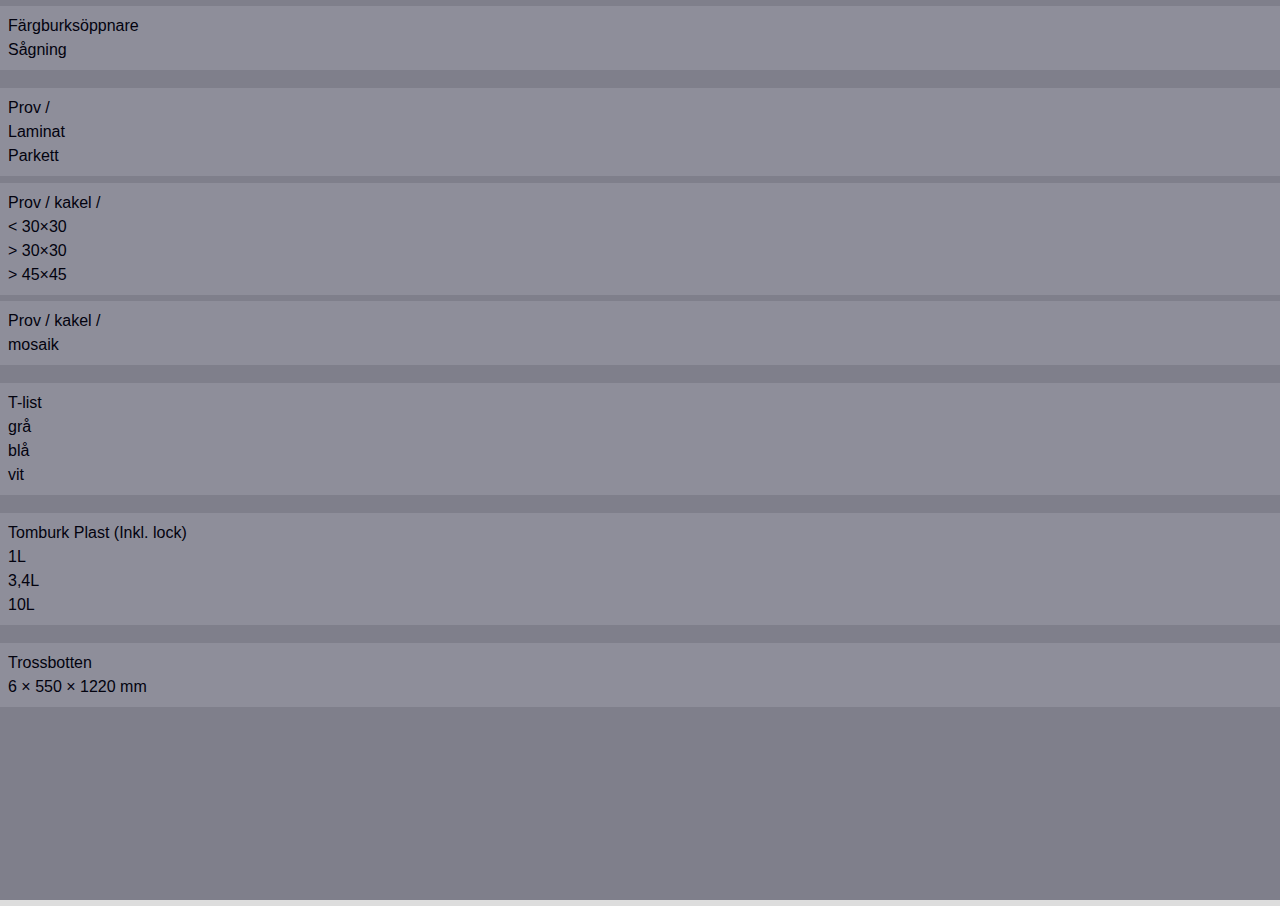
<file: listing.html>
<!DOCTYPE html>
<html lang="en">
<head>
  <meta charset="UTF-8">
  <meta http-equiv="X-UA-Compatible" content="IE=edge">
  <meta name="viewport" content="width=device-width, initial-scale=1.0">
  <title>Kassastick</title>
  <link href= "kassastick.css" rel="stylesheet">
  <script src="barcodes.js"></script>
  <script>
    // do on load
    let active = { card: null, barcode: null };
    document.addEventListener('DOMContentLoaded', ( ev ) => {
  
      document.body.dataset.state = 'browsing';
      // find all <script> tags
      reset = e => {
        console.log('reset')
        document.body.dataset.state = 'browsing';
        if( active.card ) active.card.classList.remove( 'selected' );
        if( active.barcode ) active.barcode.parentNode.removeChild( active.barcode );
        active.barcode = null;
        active.card = null;
       }
      document.body.addEventListener( 'mouseup', reset );
      document.querySelectorAll('.card').forEach(
        ( card ) => {
          handler = e => {
            e.stopPropagation()
            reset();
            // REFLECT STATE
            document.body.dataset.state = 'selected';
            card.classList.add( 'selected' );
            active.card = card;

            // PRODUCE BARCODE
            const eanstr = card.querySelector( '.ean' ).textContent;
            console.log( 'eanstr: ', eanstr );
            const eansvg = str2svg( eanstr );
            const barcode_display = document.createElement( 'div' );
            barcode_display.innerHTML =  eansvg;
            barcode_display.classList.add( 'barcode-display' )
            card.after( barcode_display );
            
            // EXIT
            if( active.barcode ) 
              active.barcode.parentNode.removeChild( active.barcode );
            // ENTRY
            active.barcode = barcode_display;
          }
          card.addEventListener( 'click', handler );
      });

    });
  </script>
</head>
<body data-state="browsing">

<div class="group">  
  <div class="card">Färgburksöppnare <button class="ean" href="#">7311 230 394 450</button></div>
  <div class="card">
      Sågning 
      <button class="ean" href="#">0200 100 102 073</button>
  </div>
</div>

<hr>  
  
<div class="group">
  Prov / 
  <div class="card">
    Laminat
    <button class="ean" href="#">0200 500 150 728</button>
  </div>
  <div class="card">
    Parkett
    <button class="ean" href="#">0200 500 150 735</button>
  </div>
</div>

<div class="group">
  Prov / kakel /  
  <div class="card">
    &lt; 30×30   
    <button class="ean" href="#">0200 500 178 333</button>
  </div>

  <div class="card">
    &gt; 30×30
    <button class="ean" href="#">0200 500 178 340</button>
  </div>

  <div class="card">
    &gt; 45×45   
    <button class="ean" href="#">0200 500 292 176</button>
  </div>
</div>

<div class="group">
  Prov / kakel / 
  <div class="card">
    mosaik   
    <button class="ean" href="#">0200 500 168 297</button>
  </div>
</div>

<hr>

<div class="group">
  T-list
  <div class="card">
    grå
    <button class="ean" href="#">7393 593 00 77 27</button>
  </div>

  <div class="card">
    blå
    <button class="ean" href="#">7393 593 00 77 27</button>
  </div>

  <div class="card">
    vit
    <button class="ean" href="#">7393 593 00 76 97</button>
  </div>
</div>

<hr>

<div class="group">
  Tomburk Plast (Inkl. lock)
  <div class="card">
    1L
    <button class="ean" href="#">7311 230 350 555</button>
  </div>

  <div class="card">
    3,4L
    <button class="ean" href="#">7311 230 350 555</button>
  </div>

  <div class="card">
    10L
    <button class="ean" href="#">7311 230 350 555</button>
  </div>
</div>

<hr>

<div class="group">
  Trossbotten 
  <div class="card">6 × 550 × 1220 mm  <button class="ean" href="#">7350 072 590 651</button></div>
</div>

  <div id="shield"></div>

</body>
</html>

    <!--img src="https://www.bauhaus.se/media/catalog/product/cache/06447b731d1cbff22138e7150384a1c9/3/2/3230003A.jpg"-->
</file>
<file: kassastick.css>
html, body {
  box-sizing: border-box;
  height:100%;
  border: 0;
  margin: 0;
}

body {
  background-color: #ddd;
  font-family: Arial, Helvetica, sans-serif;
  line-height: 1.5rem;
}



.barcode-display {
  text-align: center;
/*   background:white; */
  position: absolute;
  left:0;right:0;
  margin: 0.8rem;
  border-radius: 0.5rem;
}
.barcode {
  background:white;
  border-radius: 0.5rem;
  border: solid 1px hsla(0,0%,0%,0.75);
  padding: 0.8rem;
  width: 88%;
  max-width: 320px;
  height: 88%;
  display: inline-block;
  box-shadow: 7px 7px 34px 0px hsla(0,0%,0%,0.75);
}

.selected { background:white; }

#shield {
  background-color: hsl(240,66%,8%);
  opacity: 0.44;
  position: fixed;
  top:0; bottom:0; right:0; left:0;
  height: 100%;
  width: 100%;
}


.ean { display: none }

hr { visibility: hidden; }

.group {
  padding: 0.5rem;
  margin: 0.4rem 0;
  background-color: hsl( 0, 0%, 100%, 0.8 );  
}

.group .item {
  position:relative;
  display: inline-block;
  min-width: 90px;
  padding: 0.5rem;
  background-color: hsl( 0, 0%, 98% );
  border-style: solid;
  border-width: 2px;
  border-radius: 0.33rem;
  border-color: hsl( 0, 0%, 50% );
  background-color: hsl( 0, 0%, 99% );
  margin: 5px 5px 16px 5px;
}

.group[data-interesting=false] {
  display: none;
}

.item[data-interesting=true] {
  box-shadow: 0px 0px 4px 4px hsla( 60, 0%, 50%, 0.75 );
}

.item[data-interesting=false] {
  border-color: hsl( 0, 0%, 70% );
}
.item[data-interesting=false] .ccd {
  opacity: 0.2;
}


/* COLOR CODES */
.ccd {
  position: absolute;
  left: 5px;
  right: 5px;
  text-align: center;
  margin-top: 2px;
}

#filter .ccd {
  width: 100%;
}

.dot {
  height: 12px;
  width: 12px;
  border-radius: 2px;
  border: solid 1px hsl(0, 0%, 20%, 1);
  margin: 1px 1px 0 1px;
  text-align: left;
  display: inline-block;
  box-shadow: 0px 0px 2px 2px hsl(0, 0%, 0%, 0.25);
}

[data-color=r] { background-color: hsl(  350,90%,50%); }
[data-color=o] { background-color: hsl( 30,100%,50%); }
[data-color=y] { background-color: hsl( 50,100%,50%); }
[data-color=g] { background-color: hsl( 100,60%,50%); }
[data-color=b] { background-color: hsl(210,90%,50%); }
[data-color=v] { background-color: hsl(280,90%,50%); }
[data-color=w] { background-color: hsl( 20,60%,40%); }
[data-color=s] { background-color: hsl(  0, 0%, 0%); }


/* FILTERING */

@media only screen 
  and (max-width: 999px) {
  #filter {
    position: fixed;
    bottom:0;
    left:0; right:0;
  }
}

@media only screen 
  and (min-width: 1000px) {
    #filter {
      position: fixed;
      bottom: 22vh;
      right:0;
      width: 450px;
      border-radius: 30px 0 0 30px;
    }
    #filter input {
      border-radius: 30px 0 0 0;
    }
    #filter .footer {
      height: 60px;
      background-color: white;
      border-radius: 0 0 0 30px;
    }
  }

  #filter .cancel-btn {
    position:absolute;
    right:10px;
    top: 19px;
    border-radius:50%;
    width: 30px;
    height: 30px;
  }

#filter > .ccd {
  position: absolute;
  left:0; right:0;
  top: 50px;
}
#filter .ccd > .dot {
  border-color: hsl( 0, 0%, 70% );
  box-shadow: none;
} 
[data-interesting=true] {
  display: block;
}

#filter {
  text-align: center;
  background-color: hsla(0,0%,0%,0);
  box-shadow: 0px 0px 4px 4px hsla(240,70%,15%,0.9);
}

#filter input {
  font-size: 1.6rem;
  padding: 16px 8px 35px 8px;
  width: 100%;
  text-align: center;
  font-family: 'Courier New', Courier, monospace;
}


#color-keypad {
  display: grid;
  grid-template-columns: repeat(9,1fr);
  grid-template-rows: 50px;
}

#color-keypad button {
  font-size: 36px;
  font-weight: 700;
  color: hsla(0,0%,0%,0.5)
}

#filter .enter-btn {
  font-size: 1.6rem;
  font-family: Arial, Helvetica, sans-serif;
}
</file>
<file: ccode2barcode.css>
.palette {
  padding: 10px;
  background-color: hsla(0,0%,0%,0.2);
}
.palette-row {
  display: flex;
  gap: auto auto;
  flex-wrap: wrap;
  justify-content: center;
}


.palette-row button {
  height: 50px;
  width: 50px;
  margin: 0.5rem;
  border-radius: 25px;
}


.control-row {
  display: flex;
  justify-content: center;
}

.control-row button {
  background-color: hsla(0,0%,100%,0.3);
  color: black;
  font-weight: bold;
  flex: auto;
  margin: 0.5rem;
  min-height: 2rem;
  max-width: 150px;
  border-radius: 0.5rem
}

.display {
  text-align: center;
  background-color: hsla(0,0%,100%,0.8);
}
.dot {
  height: 1rem;
  width: 1rem;
  border-radius: 0.5rem;
  border: solid 1px red;
  margin: 0.5rem 0.2rem;
  display: inline-block;
}

[data-color=r] { background-color: hsl(  350,90%,50%); }
[data-color=o] { background-color: hsl( 30,100%,50%); }
[data-color=y] { background-color: hsl( 50,100%,50%); }
[data-color=g] { background-color: hsl( 100,60%,50%); }
[data-color=b] { background-color: hsl(210,90%,50%); }
[data-color=v] { background-color: hsl(280,90%,50%); }
[data-color=w] { background-color: hsl( 20,60%,40%); }
[data-color=s] { background-color: hsl(  0, 0%, 0%); }
.dot[data-state=idle] { border-color: #bbb; }
.dot[data-state=active] { border-color: #888;   box-shadow: 1px 1px 4px 0px rgba(0, 0, 0, 0.75); }


.panel {
  position: fixed;
  bottom:0;
  right: 0px;
  width: 100%;
  max-width: 500px;
}
</file>
<file: k2--layout.css>
html, body {
  box-sizing: border-box;
  height:100%;
  border: 0;
  margin: 0;
}

body {
  font-family: Arial, Helvetica, sans-serif;
  line-height: 1.5rem;
}

button, input { 
  border-radius:  5px;
  touch-action: manipulation;
}
.main {
  background-color: lightgray;
}

@media  only screen and ( orientation: landscape ){
  .input {
    width: 50vw;
    /* background-color: yellow; */
  }
}

/* 
.listing { background-color: #ddd; }
.display { background-color: white; }
.keyboard { background-color: white; } */

.listing { 
  overflow: scroll;
}

.input {
  position: fixed;
  right: 0;
  bottom: 0;
  padding: 10px;

  display: grid;
  grid-template:
    "display"  1fr
    "keyboard" 2fr
  ;
  grid-gap: 10px;
}



@media only screen and (min-width: 500px) {
  .input[data-focused=false] {
    height: 300px;
  }
}

@media only screen and (max-width: 500px) {
  .input[data-focused=false] {
    height: 210px;
  }
  .input[data-focused=true] {
    grid-template:
    "display"  65px
    ;  
  }
}

.input[data-focused=true] {
  grid-template:
  "display"  65px
  ;  
}
.input[data-focused=true] .keyboard {
  display: none;
}

.input {
  background-color:hsl( 0, 0%, 50% );
}

.input > * {
  box-shadow: 0px 0px 4px 4px hsl(0, 0%, 0%, 0.33);
}

.display {
  display: grid;
  grid-template: 
    "del inp res"
    / 1fr 3fr 1fr
  ;
  grid-gap: 10px;
}
.display * { font-size: 26px; }

.inp {
  background-color: white;
  position: relative;
}
.inp .inputField {
  height: 100%;
}
.inp .viz {
  position: absolute;
  bottom: 24px;
  left:0; right: 0;
}

.inp input {
  border: none;
  text-align: center;
  font-family:'Courier New', Courier, monospace;
  font-size: 25px;
  width: 100%;
}
/* .display button { margin: 10px; }
 */.inp input {
  border-bottom: solid 1px gray;
}

/* .keyboard {
  display: grid;
  grid-template:
    "r o y E"
    "g b v E"
    "n s s E"
    / 5fr 5fr 5fr 4fr
  ;
  grid-gap: 10px;
} */

.viz {
  background-color: white;
}

.keyboard {
  display: grid;
  grid-template:
    "r o y g b" 1fr
    "v B G s E" 1fr
    / 1fr 1fr 1fr 1fr 1fr
  ;
  grid-gap: 10px;
}

.keyboard button {
  font-size: 26px;
}

footer {
  height: 50vh;
}



/* HANDLE selection  */
.barcode-display {
  text-align: center;
/*   background:white; */
  position: absolute;
  left:0;right:0;
  margin: 0.8rem;
  border-radius: 0.5rem;
  z-index: 4000;
}
.barcode {
  background:white;
  border-radius: 0.5rem;
  border: solid 1px hsla(0,0%,0%,0.75);
  padding: 0.8rem;
  width: 88%;
  max-width: 320px;
  height: 88%;
  display: inline-block;
  box-shadow: 7px 7px 34px 0px hsla(0,0%,0%,0.75);
  z-index: 4000;
}


.selected { background:white; }

#shield {
  background-color: hsl(240,66%,8%);
  opacity: 0.44;
  position: fixed;
  top:0; bottom:0; right:0; left:0;
  height: 100%;
  width: 100%;
}

body[data-state=selected] { background-color: #bbb; }
body[data-state=browsing] #shield { z-index: -1000; }
body[data-state=selected] #shield { z-index: 1000; }
body[data-state=selected] .item { filter: blur( 1px );}
body[data-state=selected] .item.selected { filter: blur( 0px );  border-color: white;}

body[data-state=selected] .selected {
  position: relative;
  z-index: 2000;
  box-shadow: 7px 7px 34px 0px rgba(0, 0, 0, 0.75);
}

body[data-state=selected] .barcode-display { z-index: 4000; }

/* item */

.group {
  padding: 0.5rem;
  margin: 0.4rem 0;
  background-color: hsl( 0, 0%, 100%, 0.8 );  
}

.group .item {
  position:relative;
  display: inline-block;
  min-width: 90px;
  padding: 0.5rem;
  background-color: hsl( 0, 0%, 98% );
  border-style: solid;
  border-width: 2px;
  border-radius: 0.33rem;
  border-color: hsl( 0, 0%, 50% );
  background-color: hsl( 0, 0%, 99% );
  margin: 5px 5px 16px 5px;
}


/* SEARCH */
.group[data-interesting=false] {
  display: none;
}

.item[data-interesting=true] {
  box-shadow: 0px 0px 4px 4px hsla( 60, 0%, 50%, 0.75 );
}

.item[data-interesting=false] {
  border-color: hsl( 0, 0%, 70% );
}
.item[data-interesting=false] .ccd {
  opacity: 0.2;
}



/* COLOR CODES */
.ccd {
  position: absolute;
  left: 5px;
  right: 5px;
  text-align: center;
  margin-top: 2px;
}

#filter .ccd {
  width: 100%;
}

.dot {
  height: 12px;
  width: 12px;
  border-radius: 2px;
  border: solid 1px hsl(0, 0%, 20%, 1);
  margin: 1px 1px 0 1px;
  text-align: left;
  display: inline-block;
  box-shadow: 0px 0px 2px 2px hsl(0, 0%, 0%, 0.25);
}

[data-color=r] { background-color: hsl(  350,90%,50%); }
[data-color=o] { background-color: hsl( 30,100%,50%); }
[data-color=y] { background-color: hsl( 50,100%,50%); }
[data-color=g] { background-color: hsl( 100,60%,50%); }
[data-color=b] { background-color: hsl(210,90%,50%); }
[data-color=v] { background-color: hsl(280,90%,50%); }
[data-color=B] { background-color: hsl( 20,60%,40%); }
[data-color=G] { background-color: hsl( 20,0%,66%); }
[data-color=s] { background-color: hsl(  0, 0%, 0%); }


/* filter */

#filter {
  z-index: 3000;
}
</file>
<file: k2--style.css>
.group {
  padding: 0.5rem;
  margin: 0.4rem 0;
  background-color: hsl( 0, 0%, 100%, 0.8 );  
}


[data-color=r] { background-color: hsl(  350,90%,50%); }
[data-color=o] { background-color: hsl( 30,100%,50%); }
[data-color=y] { background-color: hsl( 50,100%,50%); }
[data-color=g] { background-color: hsl( 100,60%,50%); }
[data-color=b] { background-color: hsl(210,90%,50%); }
[data-color=v] { background-color: hsl(280,90%,50%); }
[data-color=n] { background-color: hsl( 20,60%,40%); }
[data-color=s] { background-color: hsl(  0, 0%, 0%); }


.group .item {
  position:relative;
  display: inline-block;
  min-width: 90px;
  padding: 0.5rem;
  background-color: hsl( 0, 0%, 98% );
  border-style: solid;
  border-width: 2px;
  border-radius: 0.33rem;
  border-color: hsl( 0, 0%, 50% );
  background-color: hsl( 0, 0%, 99% );
  margin: 5px 5px 16px 5px;
}
</file>
